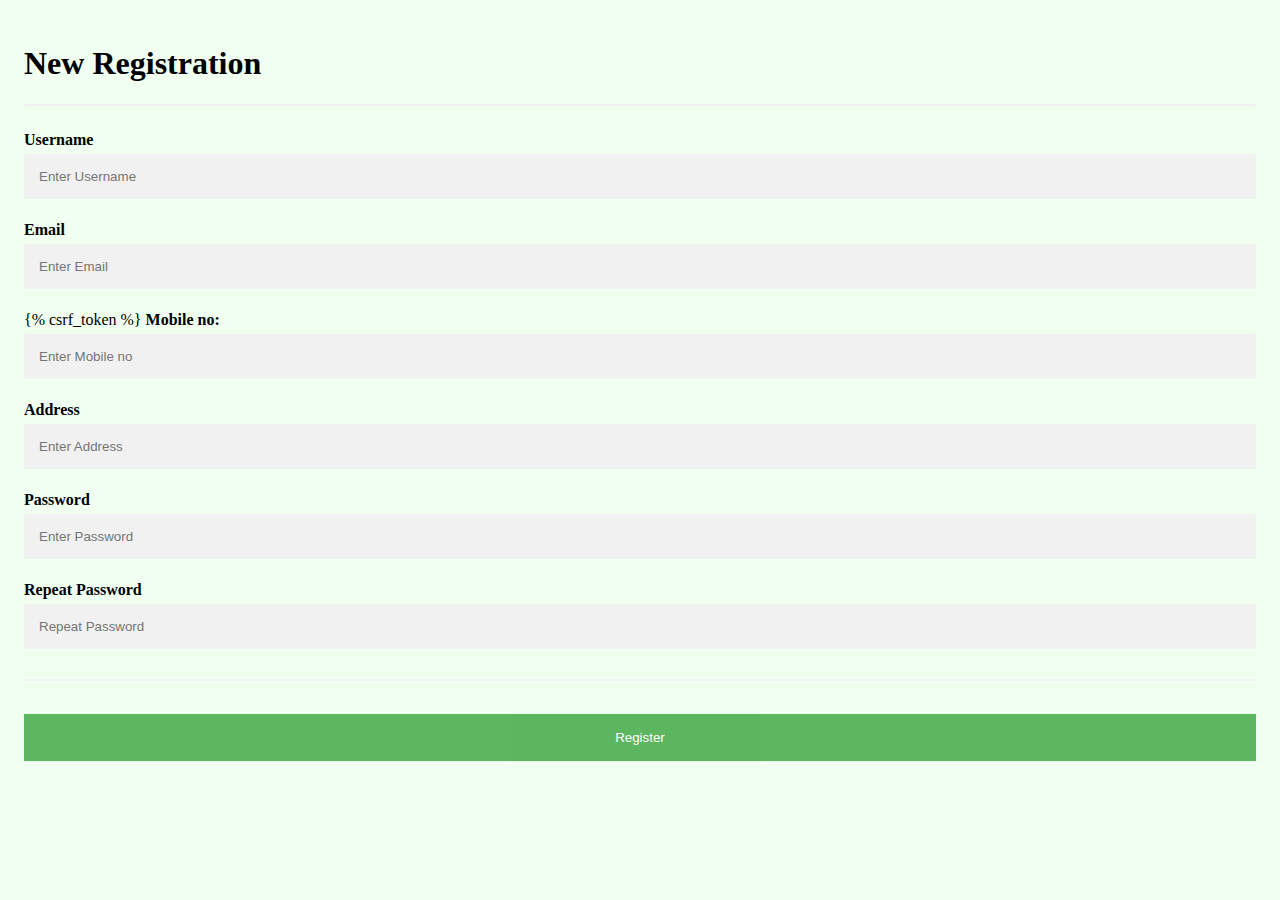
<file: templates/reg.html>
<html>
<head>
<style>
body {
  background-color: honeydew;
}
* {box-sizing: border-box}

/* Add padding to containers */
.container {
  padding: 16px;
}

/* Full-width input fields */
input[type=text], input[type=email],input[type=password] {
  width: 100%;
  padding: 15px;
  margin: 5px 0 22px 0;
  display: inline-block;
  border: none;
  background: #f1f1f1;
}

input[type=text]:focus,input[type=email]:focus, input[type=password]:focus {
  background-color: #ddd;
  outline: none;
}

/* Overwrite default styles of hr */
hr {
  border: 1px solid #f1f1f1;
  margin-bottom: 25px;
}

/* Set a style for the submit/register button */
.registerbtn {
  background-color: #4CAF50;
  color: white;
  padding: 16px 20px;
  margin: 8px 0;
  border: none;
  cursor: pointer;
  width: 100%;
  opacity: 0.9;
}

.registerbtn:hover {
  opacity:1;
}

/* Add a blue text color to links */
a {
  color: dodgerblue;
}
</style>
</head>
  <div class="container">
    <h1>New Registration</h1>
   
    <hr>
    <form action="/register_submit/" method="post">
    <label for="username"><b>Username</b></label>
    <input type="text" placeholder="Enter Username" name="usern" id="usern" required>
    <label for="email"><b>Email</b></label>
    <input type="email" placeholder="Enter Email" name="email" id="email" required>
    {% csrf_token %}
    <label for="mob"><b>Mobile no:</b></label>
    <input type="text" placeholder="Enter Mobile no" name="mob" id="mob" required>

    <label for="add"><b>Address</b></label>
    <input type="text" placeholder="Enter Address" name="add" id="add" required>

    <label for="psw"><b>Password</b></label>
    <input type="password" placeholder="Enter Password" name="psw" id="psw" required>

    <label for="psw-repeat"><b>Repeat Password</b></label>
    <input type="password" placeholder="Repeat Password" name="psw_repeat" id="psw-repeat" required>
    <hr>

    <button type="submit" class="registerbtn">Register</button>
  </div>

</form>
</body>
</html>
</file>
